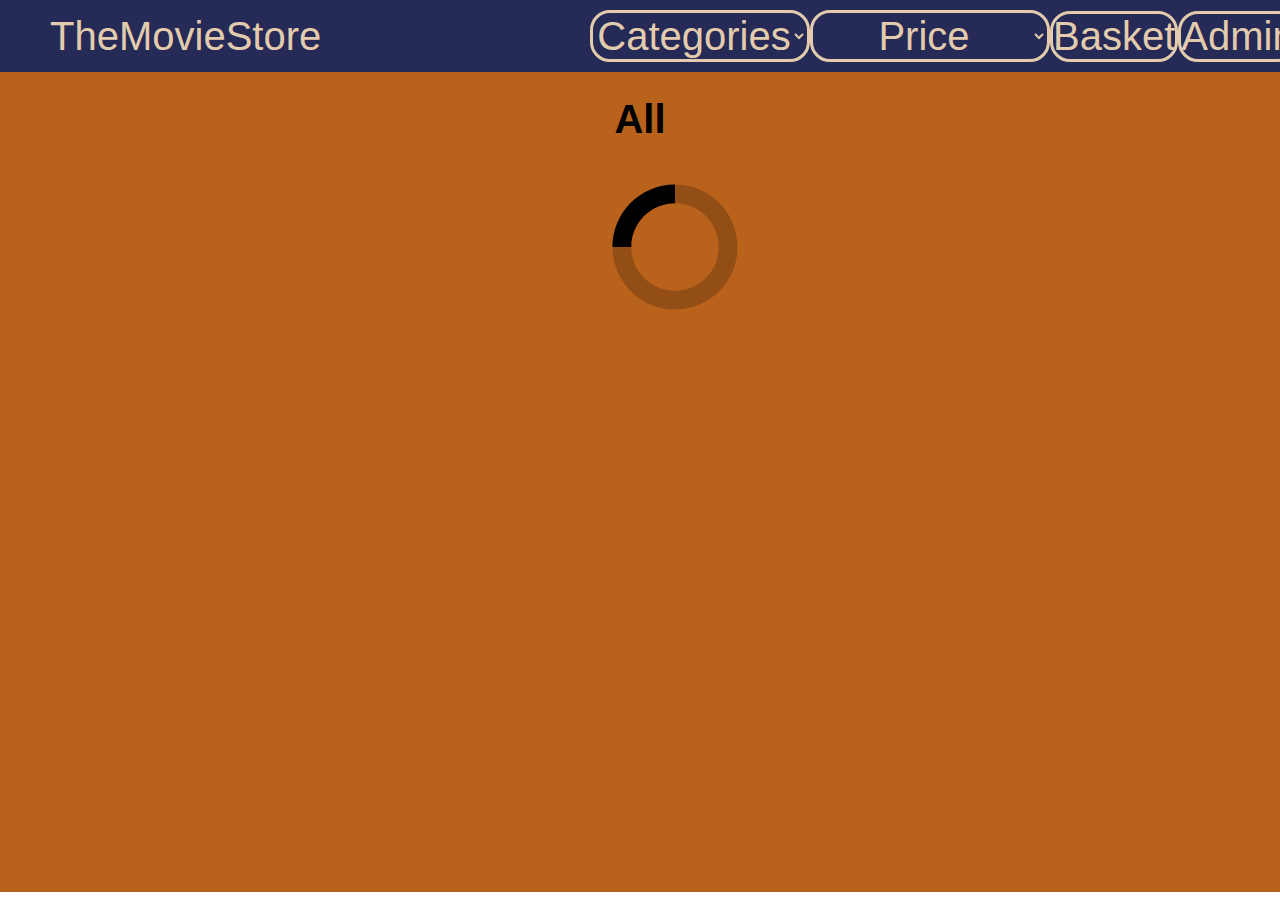
<file: index.html>
<!DOCTYPE html>
<html lang="en">
  <head>
    <meta charset="UTF-8" />
    <meta http-equiv="X-UA-Compatible" content="IE=edge" />
    <meta name="viewport" content="width=device-width, initial-scale=1.0" />
    <script defer type="module" src="src/index.js"></script>
    <link rel="stylesheet" href="style.css" />
    <title>TheMovieStore</title>
  </head>
  <body>
    <div class="index-container">
      <nav class="index-nav">
        <a class="logo index-logo" href="#">TheMovieStore</a>
        <div class="nav-elements">
          <select name="" id="categories">
            <option class="hidden" value="" selected disabled>
              Categories
            </option>
            <option value="all">All</option>
            <option value="action">Action</option>
            <option value="love">Love</option>
            <option value="animated">Animated</option>
            <option value="horror">Horror</option>
          </select>
          <select name="" id="prices" aria-placeholder="Price">
            <option class="hidden" value="" selected disabled>Price</option>
            <option value="asc">Ascendent</option>
            <option value="dsc">Descendent</option>
          </select>
          <a class="basket-link" href="basket.html">Basket <span class="movies-nr hidden">5</span></a>
          <a class="admin-link"  href="admin.html">Admin</a>
        </div>
      </nav>
      <main class="index-body">
        <div class="movies-category">All</div>
        <div class="movies-container">
          <div class="loading-index">
            <svg
              width="80px"
              height="80px"
              viewBox="0 0 24 24"
              xmlns="http://www.w3.org/2000/svg"
            >
              <path
                opacity="0.2"
                fill-rule="evenodd"
                clip-rule="evenodd"
                d="M12 19C15.866 19 19 15.866 19 12C19 8.13401 15.866 5 12 5C8.13401 5 5 8.13401 5 12C5 15.866 8.13401 19 12 19ZM12 22C17.5228 22 22 17.5228 22 12C22 6.47715 17.5228 2 12 2C6.47715 2 2 6.47715 2 12C2 17.5228 6.47715 22 12 22Z"
                fill="#000000"
              />
              <path
                d="M2 12C2 6.47715 6.47715 2 12 2V5C8.13401 5 5 8.13401 5 12H2Z"
                fill="#000000"
              />
            </svg>
          </div>
        </div>
      </main>
      <div class="detailed-movie hidden"></div>
    </div>
    </div>
 
  </body>
</html>
</file>
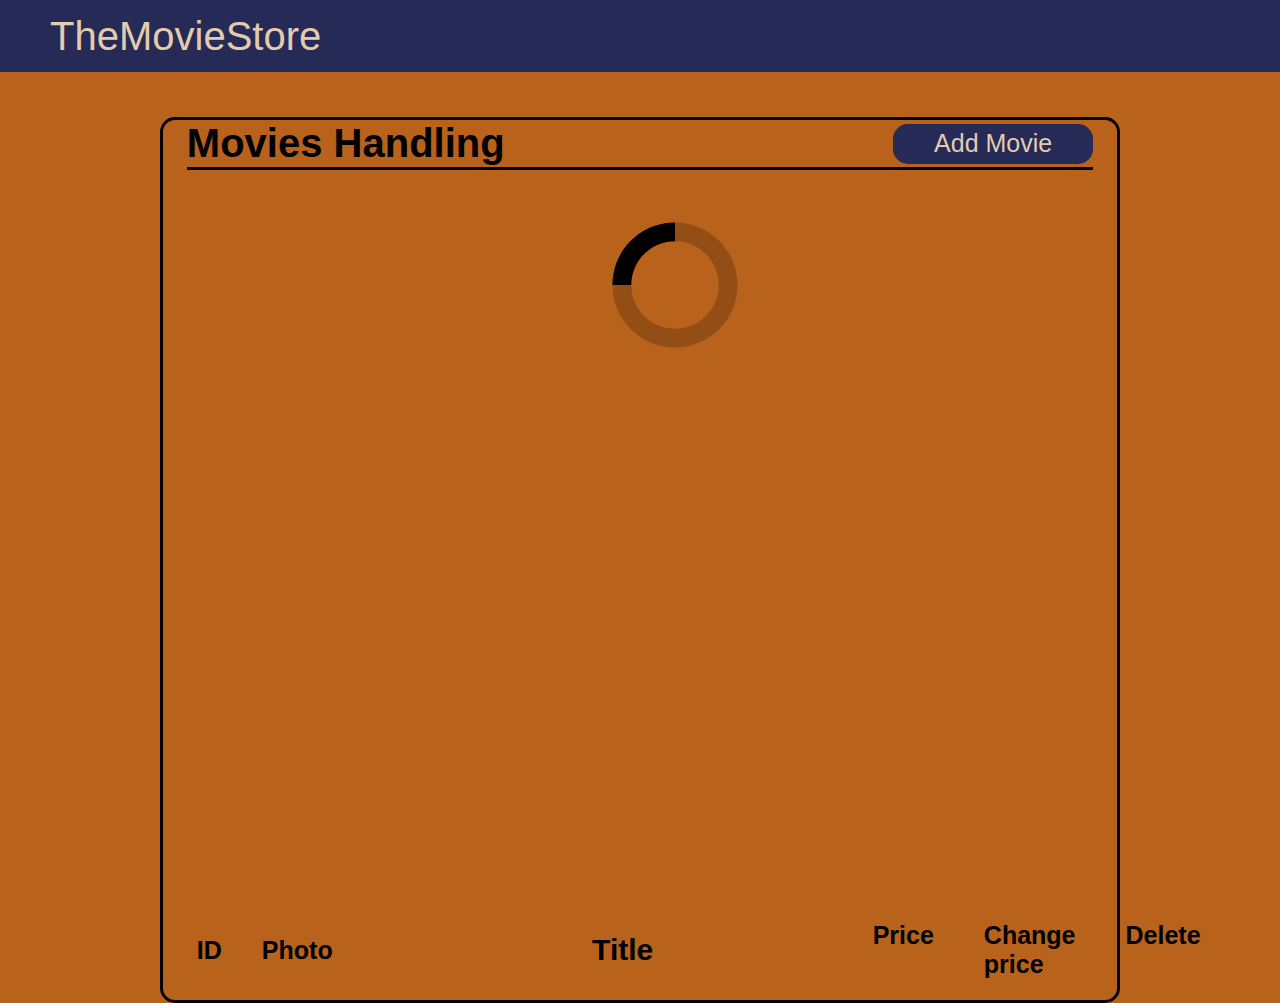
<file: admin.html>
<!DOCTYPE html>
<html lang="en">
  <head>
    <meta charset="UTF-8" />
    <meta http-equiv="X-UA-Compatible" content="IE=edge" />
    <meta name="viewport" content="width=device-width, initial-scale=1.0" />
    <script defer type="module" src="src/admin.js"></script>
    <link rel="stylesheet" href="style.css" />
    <title>Admin</title>
  </head>
  <body>
    <div class="overlay hidden"></div>

    <div class="admin-container">
      <nav class="admin-nav">
        <span
          ><a class="logo admin-logo" href="index.html">TheMovieStore</a></span
        >
      </nav>

      <form class="hidden">
        <label for="title">Title: </label>
        <input
          type="text"
          class="input"
          id="title"
          placeholder="Enter the movie title."
          autocomplete="off"
          required
        />
        <label for="language">Language: </label>
        <input
          type="text"
          class="input"
          id="language"
          placeholder="Enter the movie language."
          autocomplete="off"
          required
        />
        <label for="photo">Photo: </label>
        <input
          type="text"
          class="input"
          id="photo"
          placeholder="Enter the path to the movie photo."
          autocomplete="off"
          required
        />
        <label for="price">Price: </label>
        <input
          type="text"
          class="input"
          id="price"
          placeholder="Enter the price of the movie."
          autocomplete="off"
          required
        />
        <label for="type">Type: </label>
        <input
          type="text"
          class="input"
          id="type"
          placeholder="Enter the type of the movie."
          autocomplete="off"
          required
        />
        <label for="description">Description: </label>
        <textarea
          class="input"
          id="description"
          cols="25"
          rows="2"
          placeholder="Enter a short description of the movie."
          required
        ></textarea>
        <button class="add-to-mock" id="add-btn">Add</button>

        <button id="cancel-btn">Cancel</button>
      </form>
      <main class="admin-main">
        <div class="table-head">
          <span class="table-heading table-style">Movies Handling</span>
          <button class="add-btn table-style">Add Movie</button>
        </div>
        <div class="loading">
          <svg
            width="80px"
            height="80px"
            viewBox="0 0 24 24"
            xmlns="http://www.w3.org/2000/svg"
          >
            <path
              opacity="0.2"
              fill-rule="evenodd"
              clip-rule="evenodd"
              d="M12 19C15.866 19 19 15.866 19 12C19 8.13401 15.866 5 12 5C8.13401 5 5 8.13401 5 12C5 15.866 8.13401 19 12 19ZM12 22C17.5228 22 22 17.5228 22 12C22 6.47715 17.5228 2 12 2C6.47715 2 2 6.47715 2 12C2 17.5228 6.47715 22 12 22Z"
              fill="#000000"
            />
            <path
              d="M2 12C2 6.47715 6.47715 2 12 2V5C8.13401 5 5 8.13401 5 12H2Z"
              fill="#000000"
            />
          </svg>
        </div>

        <div class="question hidden"></div>
        <div class="table-content">
          <div class="movie-line margin-top">
            <div class="nr-title-img">
              <span class="movie-number table-style bold">ID</span>
              <span class="table-style bold">Photo</span>
              <span class="movie-title table-style title bold">Title</span>
            </div>
            <div class="price-heading">
              <span class="table-style bold">Price</span>
              <div class="table-style bold">Change price</div>
              <div class="table-style bold">Delete</div>
            </div>
          </div>
          <!-- <div class="movie-line">
            <div class="nr-title-img">
              <span class="movie-number table-style">1.</span>
              <img
              class="movie-photo"
            src="https://image.tmdb.org/t/p/w500/liosTyTUf0ObasR2HLTOrHQlzth.jpg"
            alt=""
            />
            <span class="movie-title table-style"
            >Lorem ipsum dolor sit amet consectetur.</span
            >
          </div>
          <span class="movie-price table-style">15$</span>
          <button class="change-btn table-style">Change price</button>
          <button class="delete-btn table-style">Delete</button>
        </div> -->
        </div>
      </main>
    </div>
  </body>
</html>
</file>
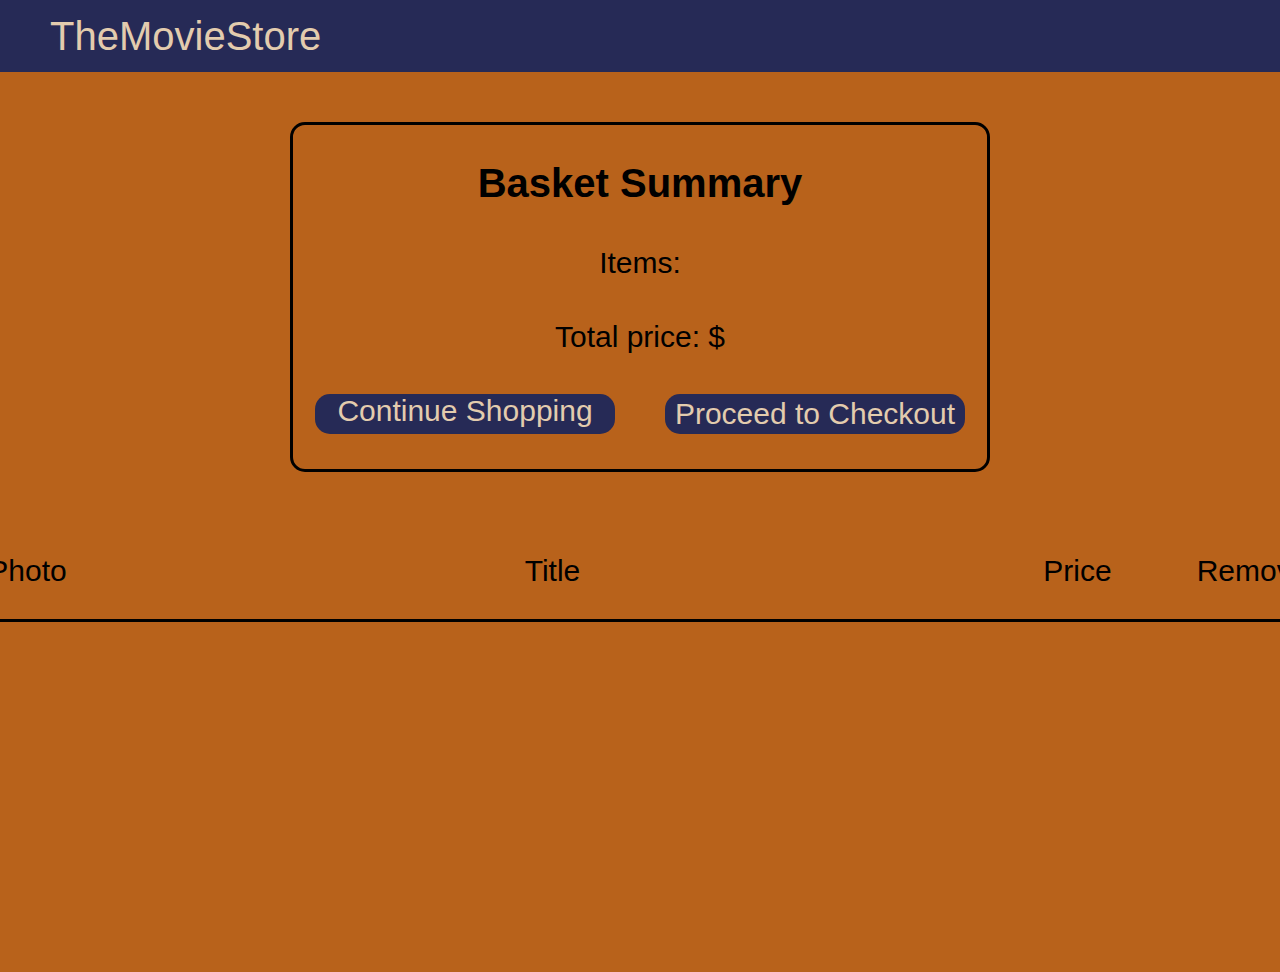
<file: basket.html>
<!DOCTYPE html>
<html lang="en">
  <head>
    <meta charset="UTF-8" />
    <meta http-equiv="X-UA-Compatible" content="IE=edge" />
    <meta name="viewport" content="width=3, initial-scale=1.0" />
    <script defer type="module" src="src/basket.js"></script>
    <link rel="stylesheet" href="style.css" />
    <title>TheMovieStore</title>
  </head>
  <body>
    <div class="basket-container">
      <nav class="basket-nav">
        <span
          ><a class="logo basket-logo" href="index.html">TheMovieStore</a></span
        >
      </nav>
      <main class="basket-main">
        <div class="summary">
          <div class="summary-title">Basket Summary</div>

          <span class="items-span font"
            >Items: <span class="items-span-nr font"></span
          ></span>

          <span class="items-total font"
            >Total price: <span class="items-total-val font"></span> $</span
          >

          <div class="summary-btns">
            <a href="index.html" class="continue-shopping font"
              >Continue Shopping</a
            >
            <button class="proceed font">Proceed to Checkout</button>
          </div>
        </div>
        <div class="basket-content-table">
          <div class="basket-heading-row basket-content-row">
            <span class="font">Photo</span>
            <span class="basket-movie-title font">Title</span>
            <span class="basket-movie-price font">Price</span>
            <span class="font">Remove</span>
          </div>
        </div>
      </main>
    </div>
  </body>
</html>
</file>
<file: style.css>
* {
  padding: 0;
  margin: 0;
  box-sizing: border-box;
  font-family: sans-serif;
  font-size: 10px;
}
:root {
  --main: #000000;
  --secondary1: #262a56;
  --secondary2: #b8621b;
  --secondary3: #e3ccae;
}

.hidden {
  display: none !important;
}

/**********************/
/* Admin table styles */
/********************/

.table-style {
  font-size: 2.5rem;
}

.admin-container,
.index-container,
.basket-container {
  /* display: flex;
  align-items: center; */
  height: 100%;
  width: 100%;
  background-color: var(--secondary2);
  /* position: relative; */
}
.admin-nav,
.basket-nav {
  width: 100%;
  height: 8vh;
  margin-bottom: 5vh;
  background-color: var(--secondary1);
  display: flex;
  align-items: center;
  justify-content: flex-start;
}

.logo {
  color: var(--secondary3);
  font-size: 4rem;
  text-decoration: none;
  margin-left: 5rem;
}

.loading,
.loading-index {
  width: 80px;
  height: 80vh;
  background-color: var(--secondary2);
}

.basket-link {
  display: flex;
  justify-content: center;
  align-items: center;
}
.movies-nr {
  color: var(--main);
  display: flex;
  justify-content: center;
  align-items: center;
  font-size: 3rem;
  font-weight: 600;
  margin-left: 2rem;
  width: 3.5rem;
  height: 3.5rem;
  background-color: var(--secondary3);
  border-radius: 50%;
}

.loading svg,
.loading-index svg {
  height: 15rem;
  width: 15rem;
  animation: rotate 2.5s infinite linear;
}

@keyframes rotate {
  0% {
    transform: rotate(0);
  }
  100% {
    transform: rotate(360deg);
  }
}

.admin-main {
  margin: 0 auto;
  width: 75vw;
  border-radius: 1.5rem;
  border: solid 0.3rem var(--main);
  display: flex;
  flex-direction: column;
  align-items: center;
  justify-content: center;
}

.movie-title {
  width: 50rem;
  display: flex;
  justify-content: center;
}
.movie-photo {
  width: 7rem;
  height: 7rem;
}

.nr-title-img {
  display: flex;
  align-items: center;
  justify-content: center;
  gap: 4rem;
  margin-left: 1rem;
}

.table-head {
  width: 95%;
  height: 5rem;
  display: flex;
  align-items: center;
  justify-content: space-between;
  border-bottom: solid 0.3rem var(--main);
  margin-bottom: 4rem;
}

.table-heading {
  font-size: 4rem;
  font-weight: 600;
}

.table-content {
  width: 100%;
  display: flex;
  flex-direction: column;
  align-items: center;
  justify-content: center;
}

.movie-line {
  margin: 0 auto;
  height: 10rem;
  display: flex;
  align-items: center;
  justify-content: space-between;
  width: 95%;
  border-top: solid 0.3rem var(--main);
}

.background-even {
  background-color: #a65818;
}

.background-odd {
  background-color: #bf7232;
}

.price-btns {
  display: flex;
  align-items: center;
  gap: 3rem;
  margin-right: 1rem;
}

.add-btn,
.change-btn {
  width: 20rem;
  height: 4rem;
  background-color: var(--secondary1);
  color: var(--secondary3);
  border: none;
  border-radius: 1.5rem;
}
.delete-btn {
  width: 10rem;
  height: 4rem;
  background-color: var(--secondary1);
  color: var(--secondary3);
  border: none;
  border-radius: 1.5rem;
}

.movie-price {
  display: flex;
  justify-content: flex;
  margin: -3rem;
}

.bold {
  font-weight: 600;
}

.price-heading {
  display: flex;
  gap: 5rem;
  margin-right: 2.5rem;
}
/**********************/
/* Admin table styles */
/********************/

form label,
form button {
  font-size: 3rem;
}

form input,
form textarea {
  font-size: 2rem;
}

form {
  width: 30vw;
  height: 50vh;
  padding: 3rem;
  margin: 5vh auto;
  background-color: var(--secondary2);
  border: solid 0.3rem var(--main);
  border-radius: 1.5rem;
  display: grid;
  grid-template-columns: 1fr 1fr;
  justify-content: space-around;
  align-items: center;
  position: absolute;
  left: 35%;
  z-index: 2;
}

form button {
  width: 20rem;
  height: 4rem;
  background-color: var(--secondary1);
  color: var(--secondary3);
  border: none;
  border-radius: 1.5rem;
  align-self: center;
  justify-self: center;
}

.labels,
.inputs {
  display: flex;
  flex-direction: column;
  align-items: flex-start;
  justify-content: center;
  gap: 3rem;
}

.margin-top {
  margin-top: -3rem;
  border-top: none;
}

.overlay {
  width: 100vw;
  height: 100vh;
  background-color: #262a5661;
  position: absolute;
}

/* .start {
  width: 100vw;
  height: 100vh;
  background-color: #e3ccae;
  position: absolute;

} */

.question {
  width: 50rem;
  height: 15rem;
  padding: 2rem;
  margin-bottom: 70vh;
  display: flex;
  flex-direction: column;
  align-items: center;
  justify-content: center;
  /* flex-wrap: wrap; */
  gap: 2.5rem;
  border: #000000 solid 0.3rem;
  border-radius: 1.5rem;
}

/**********************/
/* Admin form styles */
/********************/

/**********************/
/* Index styles */
/********************/

.index-nav {
  /* position: fixed; */
  width: 100%;
  height: 8vh;
  margin-bottom: 5vh;
  background-color: var(--secondary1);
  display: flex;
  align-items: center;
  justify-content: space-between;
}

#categories,
#prices,
select option {
  background-color: var(--secondary1);
  color: var(--secondary3);
  border: 0.3rem solid var(--secondary3);
  border-radius: 2rem;
  font-size: 4rem;
  text-decoration: none;
}

select {
  display: flex;
  align-items: center;
  justify-content: center;
  text-align-last: center;
}

select:focus {
  outline: none;
}

.index-nav a {
  color: var(--secondary3);
  text-decoration: none;
  font-size: larger;
  font-size: 4rem;
  width: 20rem;
  text-align: center;
  border: 0.3rem solid var(--secondary3);
  border-radius: 2rem;
  font-size: 4rem;
}

.nav-elements {
  display: flex;
  width: 50%;
  margin-right: 5rem;
  align-items: center;
  justify-content: space-between;
}

.index-nav .logo {
  border: none;
}

.index-body {
  height: 100%;
  width: 100%;
  background-color: var(--secondary2);
  display: flex;
  flex-direction: column;
  align-items: center;
  justify-content: center;
}

.movies-category {
  width: 100%;
  font-size: 4rem;
  font-weight: 700;
  text-align: center;
  margin: -2rem 0 3rem 0;
}

.movies-container {
  display: flex;
  align-items: center;
  justify-content: center;
  gap: 2rem;
  flex-wrap: wrap;
}

.movie-sticker {
  padding: 2rem;
  width: 40rem;
  height: 75rem;
  display: flex;
  flex-direction: column;
  align-items: center;
  justify-content: flex-start;
  gap: 2rem;
  border: 0.3rem solid black;
  border-radius: 2rem;
}

.movie-poster {
  width: 30rem;
  height: 40rem;
  border-radius: 2rem;
}

.title {
  font-size: 3rem;
  font-weight: 700;
  text-align: center;
}

.details {
  font-size: 3rem;
  width: 20rem;
  height: 4rem;
  background-color: var(--secondary1);
  color: var(--secondary3);
  border: none;
  border-radius: 1.5rem;
}

.detailed-movie {
  position: fixed;
  top: 8vh;
  left: 0;
  width: 100%;
  height: 100%;
  background-color: var(--secondary2);
}

.detailed-movie-container {
  margin: 0 auto;
  margin-top: 5rem;
  padding: 4rem;
  display: inline-block;
  width: auto;
  height: auto;
  background-color: var(--secondary2);
  border: solid 0.3rem var(--main);
  border-radius: 3rem;
}

.detailed-movie-title {
  font-size: 7rem;
}

.little-details {
  display: flex;
  gap: 3rem;
  margin: 2rem 0 2rem 0;
  height: 5rem;
  width: 45rem;
  justify-content: space-evenly;
  align-items: center;
  background-color: var(--secondary1);
  border: 0.1rem solid var(--secondary3);
  border-radius: 2rem;
}

.lng-type {
  font-size: 3rem;
  color: var(--secondary3);
}

.vertical-break-line {
  border-left: 1px solid black;
  height: 5rem;
}

.horizontal-break-line {
  border: none;
  border-top: 0.3rem solid black;
  margin: 3rem 0 3rem 0;
}

.main-details {
  display: flex;
  align-items: start;
  gap: 5rem;
}

.detailed-movie-poster {
  width: 45rem;
  height: 55rem;
  border-radius: 3rem;
}

.description-btns {
  display: flex;
  flex-direction: column;
  justify-content: flex-start;
}

.description,
strong {
  font-size: 4rem;
}

.detailed-btns {
  display: flex;
  align-items: center;
  gap: 4rem;
  margin-right: 1rem;
  align-self: center;
  margin-top: 5rem;
}

.back,
.basket {
  font-size: 3rem;
  width: 15rem;
  height: 4rem;
  background-color: var(--secondary1);
  color: var(--secondary3);
  border: 0.2rem solid var(--secondary3);
  border-radius: 1.5rem;
}

.basket {
  width: 25rem;
}

/**********************/
/* Basket styles */
/********************/
.basket-main {
  display: flex;
  flex-direction: column;
  align-items: center;
  width: 100%;
  height: 100vh;
  background-color: var(--secondary2);
  margin-top: -5vh;
}

.summary {
  width: 70rem;
  height: 35rem;
  display: flex;
  flex-direction: column;
  align-items: center;
  justify-content: center;
  gap: 4rem;
  border: 0.3rem solid var(--main);
  border-radius: 1.5rem;
  margin: 5rem auto;
}

.summary-title {
  font-size: 4rem;
  font-weight: 600;
}

.font {
  font-size: 3rem;
}
.summary-btns {
  display: flex;
  gap: 5rem;
}

.summary-btns .proceed {
  width: 30rem;
  height: 4rem;
  background-color: var(--secondary1);
  color: var(--secondary3);
  border: none;
  border-radius: 1.5rem;
}

.summary .continue-shopping {
  width: 30rem;
  height: 4rem;
  background-color: var(--secondary1);
  color: var(--secondary3);
  border: none;
  border-radius: 1.5rem;
  text-decoration: none;
  text-align: center;
}

.basket-heading {
  font-weight: 600;
}

.basket-content-row {
  width: 140rem;
  height: 10rem;
  display: grid;
  grid-template-columns: 1fr 5fr 1fr 1fr;
  justify-items: center;
  align-content: center;
  border-bottom: 0.3rem solid var(--main);
}

.basket-movie-img {
  width: 7rem;
  height: 7rem;
}

.basket-movie-title {
  align-self: center;
}

.remove-from-basket {
  width: 13rem;
  height: 4rem;
  background-color: var(--secondary1);
  color: var(--secondary3);
  border: none;
  border-radius: 1.5rem;
}
</file>
